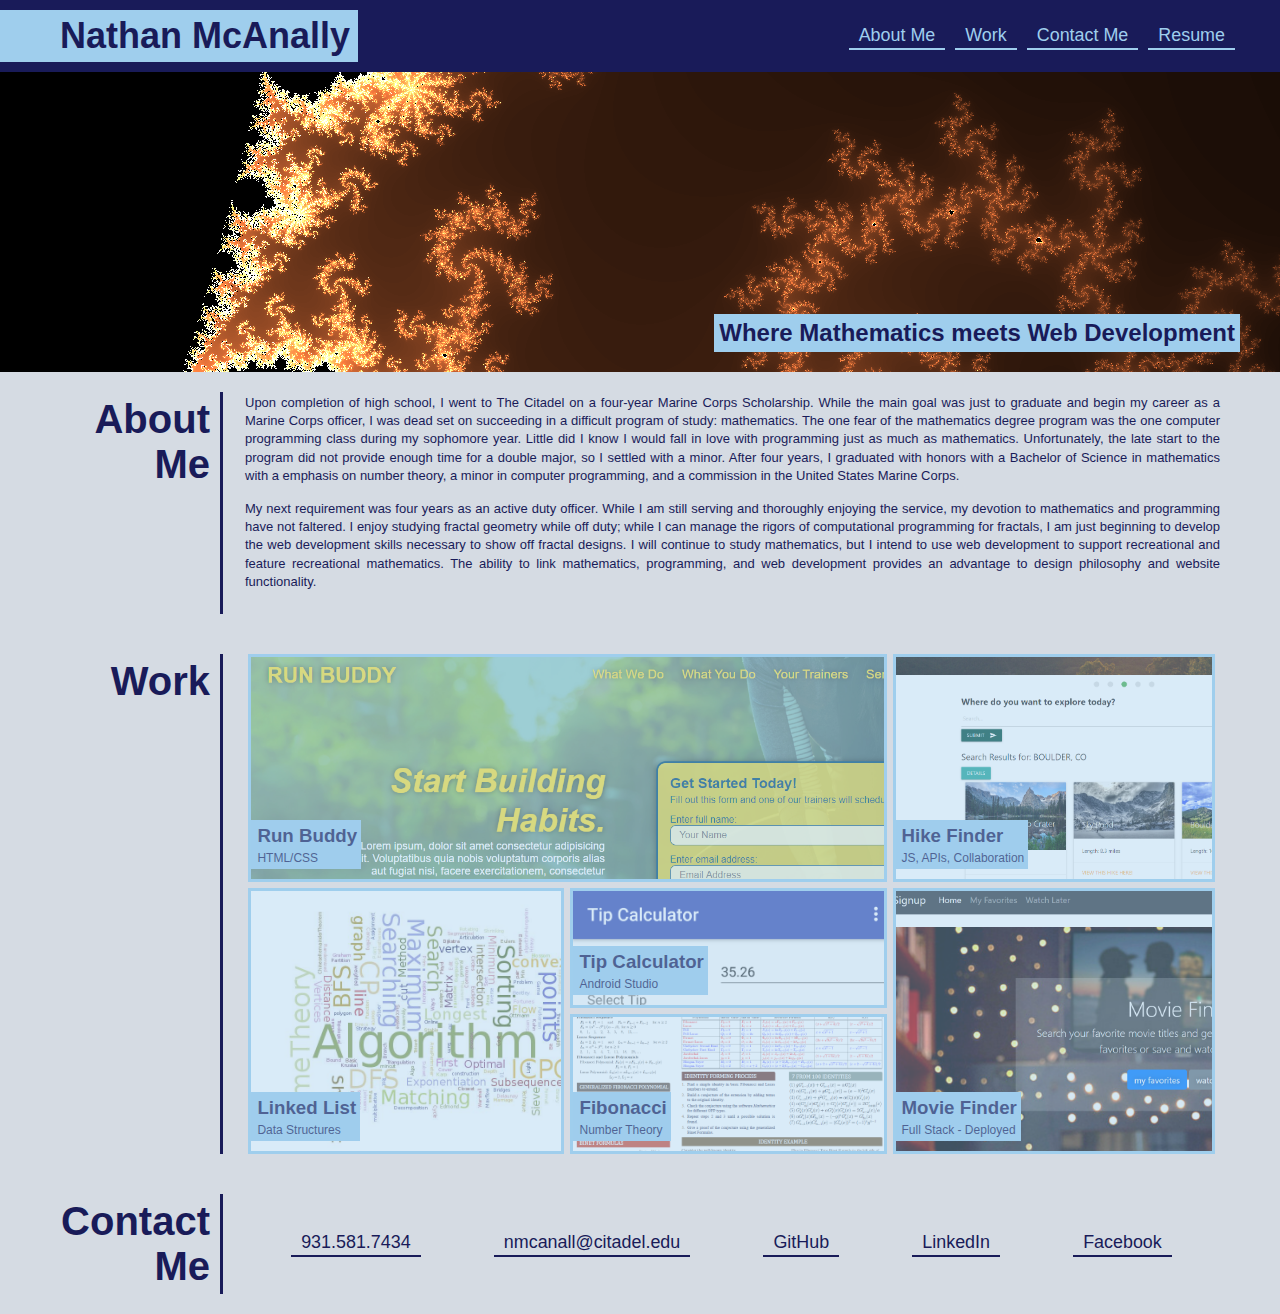
<file: index.html>
<!DOCTYPE html>
<html lang="en">
    <head>
        <meta charset="UTF-8">
        <meta name="viewport" content="width=device-width, initial-scale=1.0">
        <link rel="stylesheet" href="./assets/css/style.css">
        <title>Nathan's Portfolio</title>
    </head>
    <body>
        <!-- Header element -->
        <header>
            <!-- The H1! -->
            <h1><a href="/">Nathan McAnally</a></h1>
            <!-- Navigation bar -->
            <nav>
                <ul>
                    <li>
                        <a href="#about">About Me</a>
                    </li>
                    <li>
                        <a href="#work">Work</a>
                    </li>
                    <li>
                        <a href="#contact">Contact Me</a>
                    </li>
                    <li>
                        <a href="./resume.html">Resume</a>
                    </li>
                </ul>
            </nav>
        </header>
        <!-- Hero element -->
        <section class="hero">
            <h2>Where Mathematics meets Web Development</h2>
        </section>
        <!-- About Me element -->
        <section id="about" class="about-me">
            <h2 class="section-title">About Me</h2>
            <div class="about-me-content">
                <p>
                    Upon completion of high school, I went to The Citadel on a four-year Marine Corps Scholarship.  While the main goal was just to graduate and begin my career as a Marine Corps officer, I was dead set on succeeding in a difficult program of study: mathematics.  The one fear of the mathematics degree program was the one computer programming class during my sophomore year.  Little did I know I would fall in love with programming just as much as mathematics.  Unfortunately, the late start to the program did not provide enough time for a double major, so I settled with a minor.  After four years, I graduated with honors with a Bachelor of Science in mathematics with a emphasis on number theory, a minor in computer programming, and a commission in the United States Marine Corps.
                </p>
                <p>
                    My next requirement was four years as an active duty officer.  While I am still serving and thoroughly enjoying the service, my devotion to mathematics and programming have not faltered.  I enjoy studying fractal geometry while off duty; while I can manage the rigors of computational programming for fractals, I am just beginning to develop the web development skills necessary to show off fractal designs.  I will continue to study mathematics, but I intend to use web development to support recreational and feature recreational mathematics.  The ability to link mathematics, programming, and web development provides an advantage to design philosophy and website functionality. 
                </p>
            </div>
        </section>
        <!-- My Work element -->
        <section id="work" class="work">
            <h2 class="section-title">Work</h2>
            <!-- Grid element with my work samples -->
            <div class="work-grid-wrapper">
                <div class="work-grid-container">
                    <!-- Run Buddy -->
                    <a href="https://nmcanall.github.io/Run-Buddy/" target="blank" class="work-grid-item run-buddy">
                        <div class="img-description">
                            <h3>Run Buddy</h3>
                            <p>HTML/CSS</p>
                        </div>
                    </a>
                    <!-- Hike Finder -->
                    <a href="https://github.com/jennifermulder/explore" target="blank" class="work-grid-item hike-finder">
                        <div class="img-description">
                            <h3>Hike Finder</h3>
                            <p>JS, APIs, Collaboration</p>
                        </div>
                    </a>
                    <!-- Movie Finder -->
                    <a href="https://movie-finder-256.herokuapp.com/" target="blank" class="work-grid-item movie-finder">
                        <div class="img-description">
                            <h3>Movie Finder</h3>
                            <p>Full Stack - Deployed</p>
                        </div>
                    </a>
                    <!-- Tip calculator -->
                    <a href="https://github.com/nmcanall/Tip-Calculator" target="blank" class="work-grid-item tip-calculator">
                        <div class="img-description">
                            <h3>Tip Calculator</h3>
                            <p>Android Studio</p>
                        </div>
                    </a>
                    <!-- Fibonacci -->
                    <a href="https://arxiv.org/abs/1702.01855" target="blank" class="work-grid-item fibonacci">
                        <div class="img-description">
                            <h3>Fibonacci</h3>
                            <p>Number Theory</p>
                        </div>
                    </a>
                    <!-- Linked List -->
                    <a href="https://github.com/nmcanall/1.3-LinkedList-Assignment/" target="blank" class="work-grid-item linked-list">
                        <div class="img-description">
                            <h3>Linked List</h3>
                            <p>Data Structures</p>
                        </div>
                    </a>
                </div>
            </div>
        </section>
        <!-- Contact Me element is the footer -->
        <footer id="contact">
            <h2 class="section-title">Contact Me</h2>
            <!-- Contact methods -->
            <ul>
                <li>
                    <a href="tel:9315817434">931.581.7434</a>
                </li>
                <li>
                    <a href="mailto:nmcanall@citadel.edu">nmcanall@citadel.edu</a>
                </li>
                <li>
                    <a href="https://www.github.com/nmcanall" target="blank">GitHub</a>
                </li>
                <li>
                    <a href="https://www.linkedin.com/in/nathan-mcanally-4581b5a1/" target="blank">LinkedIn</a>
                </li>
                <li>
                    <a href="https://www.facebook.com/nathan.mcanally.58" target="blank">Facebook</a>
                </li>
            </ul>
        </footer>
    </body>
</html>
</file>
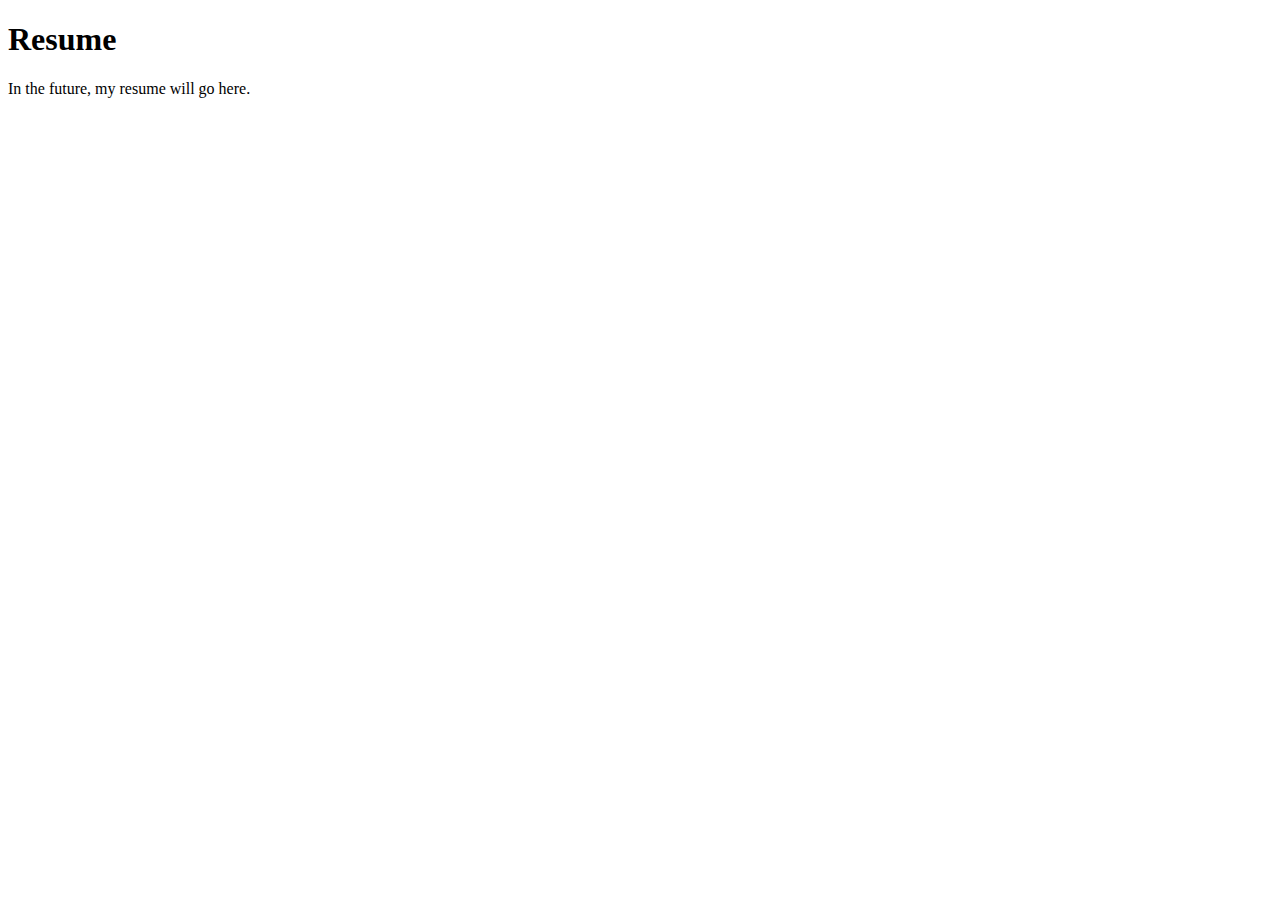
<file: resume.html>
<!DOCTYPE html>
<html lang="en">
<head>
    <meta charset="UTF-8">
    <meta name="viewport" content="width=device-width, initial-scale=1.0">
    <title>Resume - Portfolio</title>
</head>
<body>
    <h1>Resume</h1>
    <p>In the future, my resume will go here.</p>
</body>
</html>
</file>
<file: assets/css/style.css>
/* Whole page layout */
* {
    margin: 0;
    padding: 0;
    box-sizing: border-box;
    background: #d5dbe3;
}

:root {
    --primary-color: #191b59;
    --secondary-color: #9fceed;
}

a {
    color: var(--primary-color);
    text-decoration: none;
}

body {
    color: var(--primary-color);
    font-family: Arial, Helvetica, sans-serif;
}

section {
    padding: 20px 40px;
}

.section-title {
    font-size: 40px;
    text-align: right;
    padding: 5px 10px;
    min-width: 180px;
    max-width: 180px;
}
/* End whole page layout */

/* Header layout */
header {
    background-color: var(--primary-color);
    display: flex;
    flex-wrap: wrap;
    justify-content: space-between;
    padding: 10px 0;
}

header h1 {
    background-color: var(--secondary-color);
    padding: 5px 8px 5px 60px;
    margin: 0;
    font-size: 36px;
}

header h1 a {
    font-weight: bold;
    background-color: var(--secondary-color);
}

header nav {
    display: flex;
    background-color: var(--primary-color);
}

header nav ul {
    display: flex;
    flex-wrap: wrap;
    justify-content: space-between;
    align-items: center;
    margin: 0 40px 0 0;
    list-style: none;
    color: var(--secondary-color);
    background-color: var(--primary-color);
}

header nav ul li {
    padding: 2px 10px;
    margin: 0 5px;
    font-size: 1.4vw;
    font-weight: lighter;
    border-bottom: 2px solid var(--secondary-color);
    background-color: var(--primary-color);
    pointer-events: none;
}

header nav ul li a {
    color: var(--secondary-color);
    background-color: var(--primary-color);
    pointer-events: auto;
}

header nav ul li:hover {
    color: var(--primary-color);
    background-color: var(--secondary-color);
    border-radius: 15px;
}

header nav ul li a:hover {
    color: var(--primary-color);
    background-color: var(--secondary-color);
    border-radius: 15px;
}
/* End header layout */

/* Hero layout */
.hero {
    background-image: url("../images/hero-img.png");
    display: flex;
    justify-content: flex-end;
    align-items: flex-end;
    flex-wrap: wrap;
    height: 300px;
}

.hero h2 {
    background-color: var(--secondary-color);
    padding: 5px;
}
/* End hero layout */

/* About Me layout */
.about-me {
    display: flex;
}

.about-me-content {
    display: block;
    line-height: 1.4;
    text-align: justify;
    font-size: 13px;
    padding: 2px 20px 8px 22px;
    border-left: 3px solid var(--primary-color);
}

.about-me p {
    padding-bottom: 15px;
}
/* End about me layout */

/* Work layout */
.work {
    display: flex;
}

.work-grid-wrapper {
    display: flex;
    width: 100%;
    height: 500px;
    justify-content: center;
    border-left: 3px solid var(--primary-color);
}

.work-grid-container {
    display: grid;
    grid-template-columns: repeat(3, 1fr);
    grid-template-rows: repeat(3, 1fr);
    grid-gap: 6px;
    width: 95%;
    height: 100%;
}

.work-grid-item {
    border: 3px solid var(--secondary-color);
    background-size: cover;
    display: flex;
    align-items: flex-end;
    position: relative;
}

.work-grid-item::after {
    content: "";
    height: 100%;
    width: 100%;
    background: rgba(159, 206, 237, .4);
    position: absolute;
    top: 0;
    left: 0;
    transition: .5s;
}

.work-grid-item:hover::after {
    background: rgba(220, 237, 123, .5);
}

.run-buddy {
    grid-column: 1 / 3;
    grid-row: 1 / 3;
    background-image: url(../images/run-buddy.PNG);
}

.hike-finder {
    grid-column: 3 / 5;
    grid-row: 1 / 3;
    background-image: url(../images/hike-finder.png);
}

.linked-list {
    grid-column: 1 / 2;
    grid-row: 3 / 5;
    background-image: url(../images/linked-list-img.jpg);
}

.tip-calculator {
    grid-column: 2 / 3;
    grid-row: 3 / 4;
    min-height: 120px;
    background-image: url(../images/tip-calculator.png);
}

.fibonacci {
    grid-column: 2 / 3;
    grid-row: 4 / 5;
    min-height: 140px;
    background-image: url(../images/fib-paper.PNG);
    background-position: center;
}

.movie-finder {
    grid-column: 3 / 5;
    grid-row: 3 / 5;
    background-image: url(../images/movie-finder.PNG);
    background-position: center;
}

.img-description {
    background-color: var(--secondary-color);
    padding: 5px 4px 4px 6px;
    margin-bottom: 10px;
}

.img-description h3 {
    background-color: var(--secondary-color);
    font-weight: bolder;
    padding-bottom: 4px;
}

.img-description p {
    background-color: var(--secondary-color);
    font-size: 12px;
}
/* End work layout */

/* Contact Me layout */
footer {
    display: flex;
    padding: 20px 40px 20px 40px;
}

footer ul {
    display: flex;
    flex-wrap: wrap;
    justify-content: space-evenly;
    align-items: center;
    margin: 0;
    list-style: none;
    color: var(--primary-color);
    flex-grow: 1;
    border-left: 3px solid var(--primary-color);
}

footer ul li {
    padding: 2px 5px;
    margin: 0 5px;
    font-size: 1.4vw;
    font-weight: lighter;
    border-bottom: 2px solid var(--primary-color);
    pointer-events: none;
    padding: 2px 10px;
}

footer ul li a {
    pointer-events: auto;
}

footer ul li:hover {
    color: var(--secondary-color);
    background-color: var(--primary-color);
    border-radius: 15px;
}

footer ul li a:hover {
    color: var(--secondary-color);
    background-color: var(--primary-color);
    border-radius: 15px;
}
/* End contact me layout */

/* MEDIA QUERY FOR TABLETS AND SMALLER */
@media screen and (max-width: 768px) {
    section {
        padding: 15px 20px;
        flex-wrap: wrap;
        justify-content: center;
    }

    footer {
        padding: 15px 20px;
        flex-wrap: wrap;
        justify-content: center;
    }

    .section-title {
        display: flex;
        font-size: 36px;
        border-bottom: 3px solid var(--primary-color);
        min-width: none;
        max-width: none;
        padding: 5px 10px;
        justify-content: center;
    }

    .about-me-content {
        padding-top: 20px;
        border: none;
    }

    .work-grid-wrapper {
        padding-top: 20px;
        border: none;
    }

    footer ul {
        width: 100%;
        padding-top: 20px;
        border: none;
    }
}

/* MEDIA QUERY FOR MOBILE PHONES AND SMALLER */
@media screen and (max-width: 575px) {

    header {
        justify-content: center;
    }

    header h1 {
        display: flex;
        background-color: var(--primary-color);
        width: 100%;
        justify-content: center;
        padding: 5px 0;
    }

    header h1 a {
        font-size: 20px;
        color: var(--secondary-color);
        background-color: var(--primary-color);
    }

    header nav ul {
        margin: 0;
    }

    header nav ul li a {
        font-size: 9px;
    }

    .hero {
        height: 200px;
    }

    .hero h2 {
        text-align: center;
    }

    .about-me {
        padding-bottom: 0;
    }

    .work {
        padding-top: 0;
    }

    .img-description h3 {
        font-size: 12px;
    }

    .img-description p {
        font-size: 10px;
    }

    footer ul {
        line-height: 2;
    }

    footer ul li a {
        font-size: 9px;
    }
}
</file>
